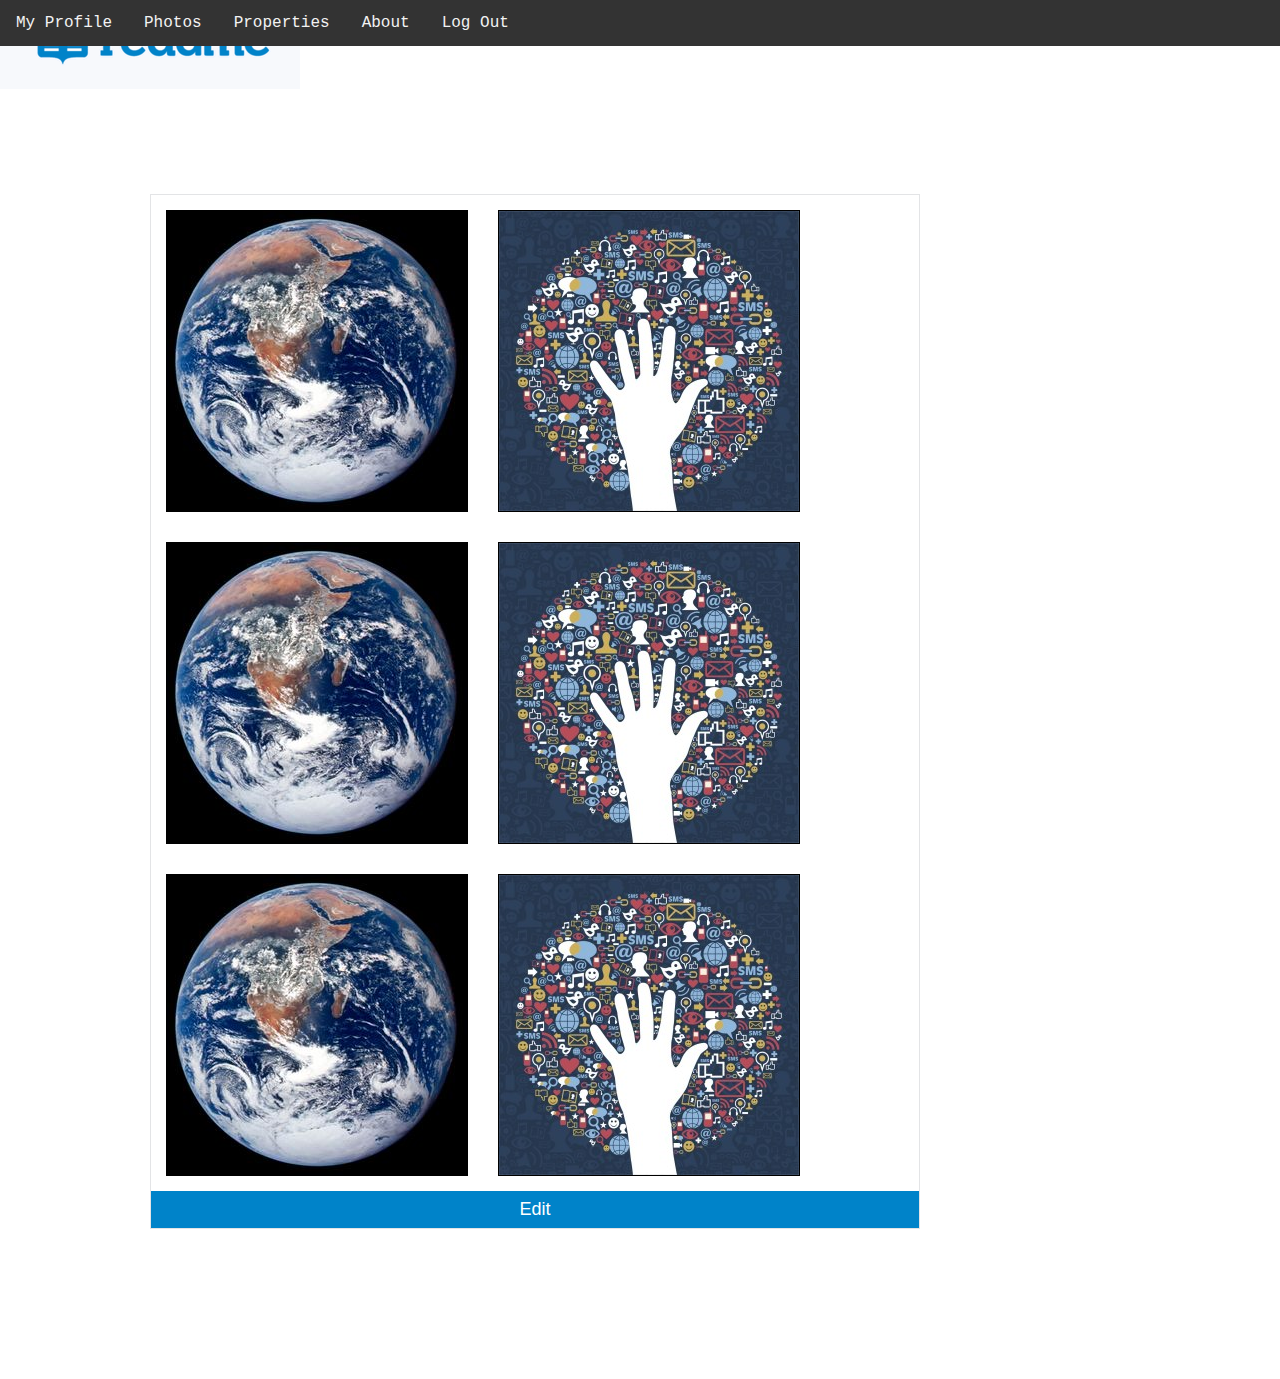
<file: pages/photos.html>
<!DOCTYPE html>
<html lang="en">
<head>
    <meta charset="UTF-8">
    <title>Photos</title>
    <link rel="stylesheet" href="../css/photos.css">

</head>
<body>
<header>

    <a href="#"> <img src="../images/logo.png"> </a>

</header>
<div id="side-bar">
    <a href="profile.html" class="side-bar">My Profile</a>
    <a href="#" class="side-bar">Photos</a>
    <a href="#" class="side-bar">Properties</a>
    <a href="#" class="side-bar">About</a>
    <a href="login.html" class="side-bar">Log Out</a>

</div>


<div id="cont">
    <div id="photos">
        <div class="image-container"><a href="#"><img src="../images/img1.jpg" alt="no image"></a></div>
        <div class="image-container"><a href="#"><img src="../images/img2.jpg" alt="no image"></a></div>
        <div class="image-container"><a href="#"><img src="../images/img1.jpg" alt="no image"></a></div>
        <div class="image-container"><a href="#"><img src="../images/img2.jpg" alt="no image"></a></div>
        <div class="image-container"><a href="#"><img src="../images/img1.jpg" alt="no image"></a></div>
        <div class="image-container"><a href="#"> <img src="../images/img2.jpg" alt="no image"></a></div>
        <a href="#">
            <button>Edit</button>
        </a>

    </div>
</div>
</body>
</html>
</file>
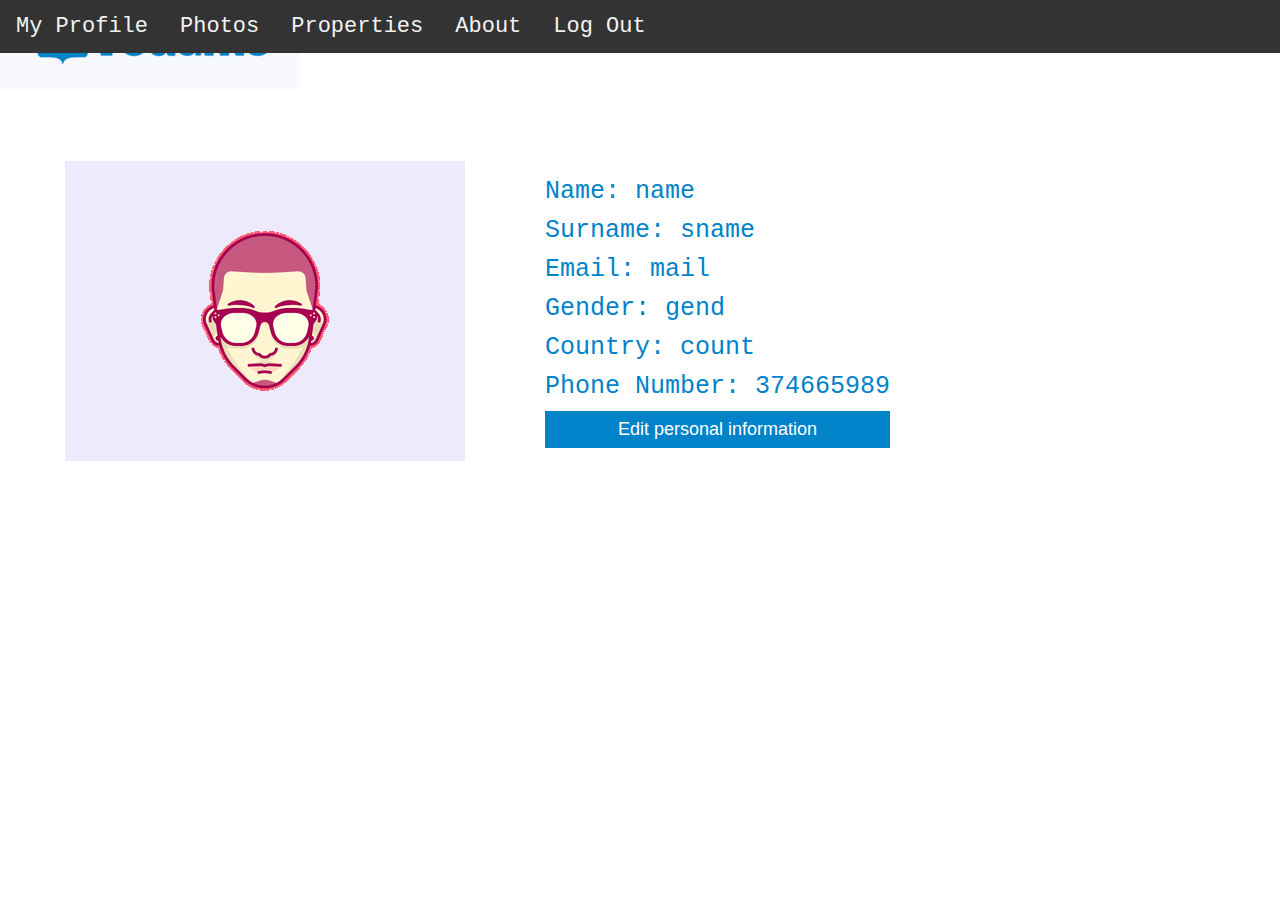
<file: pages/profile.html>
<!DOCTYPE html>
<html lang="en">
<head>
    <meta charset="UTF-8">
    <title>Profile</title>
    <link rel="stylesheet" href="../css/profile.css">
    <link rel="stylesheet" href="https://cdnjs.cloudflare.com/ajax/libs/font-awesome/4.7.0/css/font-awesome.min.css">
</head>
<body>
<div id="main">
    <header>

        <a href="#"> <img src="../images/logo.png"> </a>

    </header>
    <div id="side-bar">
        <a href="#" class="side-bar">My Profile</a>
        <a href="photos.html" class="side-bar">Photos</a>
        <a href="#" class="side-bar">Properties</a>
        <a href="#" class="side-bar">About</a>
        <a href="login.html" class="side-bar">Log Out</a>

    </div>
    <div id="profile">
        <div id="profile-pic"><img src="../images/profilepic.png" id="profilepic"></div>
        <div id="info">
            <ul>
                <li>Name: name</li>
                <li>Surname: sname</li>
                <li>Email: mail</li>
                <li>Gender: gend</li>
                <li>Country: count</li>
                <li>Phone Number: 374665989</li>
                <li>
                    <a href="edit.html">
                        <button>Edit personal information</button>
                    </a>
                </li>
            </ul>
        </div>

    </div>
    <div></div>

</div>
</body>
</html>
</file>
<file: css/photos.css>
body {
    margin: 0;
    padding: 0;
    font-family: Courier;
}

.main {
   width: 100%;
    margin: 0;
}

#side-bar {
    overflow: hidden;
    background-color: #333;
    position: fixed; /* Set the navbar to fixed position */
    top: 0; /* Position the navbar at the top of the page */
    width: 100%;
}

a.side-bar {
    float: left;
    display: block;
    color: #f2f2f2;
    text-align: center;
    padding: 14px 16px;
    text-decoration: none;
}

form.side-bar {
    float: left;
    display: block;
    padding: 8px 16px;
}
#search {
    float: left;
    display: block;
    border-radius: 8px;
}

#search:focus {
    outline: none;
}


button {
    border: none;
    outline: 0;
    display: inline-block;
    padding: 8px;
    color: white;
    background-color: #0083C9;
    text-align: center;
    cursor: pointer;
    width: 100%;
    font-size: 18px;
}

input {
    text-decoration: none;
    font-size: 22px;
    color: #0083C9;
}

#cont {
    float: left;
    width: 100%;
    height: auto;
    padding: 0;
}

#photos {
    margin: 150px;
    margin-top: 100px;
    max-width: 60%;
    height: auto;
    border: solid 1px #E3E4E6;
}

div.image-container {
    float: left;
    margin: 15px;
    width: 300px;
    height: 300px;
    border: 1px solid black;
}
</file>
<file: css/profile.css>
body {
    margin: 0;
    padding: 0;
    font-family: Courier;
}

.main {
    max-width: 1200px;
    margin: 0;
}

#side-bar {
    overflow: hidden;
    background-color: #333;
    position: fixed; /* Set the navbar to fixed position */
    top: 0; /* Position the navbar at the top of the page */
    width: 100%;
}

a.side-bar {
    float: left;
    display: block;
    color: #f2f2f2;
    text-align: center;
    padding: 14px 16px;
    text-decoration: none;
}

form.side-bar {
    float: left;
    display: block;
    padding: 8px 16px;
}

#search {
    float: left;
    display: block;
    border-radius: 8px;
}

#search:focus {
    outline: none;
}

button {
    border: none;
    outline: 0;
    display: inline-block;
    padding: 8px;
    color: white;
    background-color: #0083C9;
    text-align: center;
    cursor: pointer;
    width: 100%;
    font-size: 18px;

}

a {
    text-decoration: none;
    font-size: 22px;
    color: white;
}

#profile {

    margin: 50px;
    float: left;
    width: 1200px;
    height: 400px;

}

#profilepic {
    margin: 15px;
    float: left;
}

li {
    list-style-type: none;
    font-size: 25px;
    color: #0083C9;
    margin: 10px;
}

#info {
    float: left;
    margin: 15px;
}

#edit {
    width: 400px;
    height: 700px;
    margin-left: 35%;
    border: 1px solid #E3E4E6;
    float: left;
}

#cont {
    margin: 70px;
    text-align: center;

}

input {
    margin: 10px;
}
</file>
